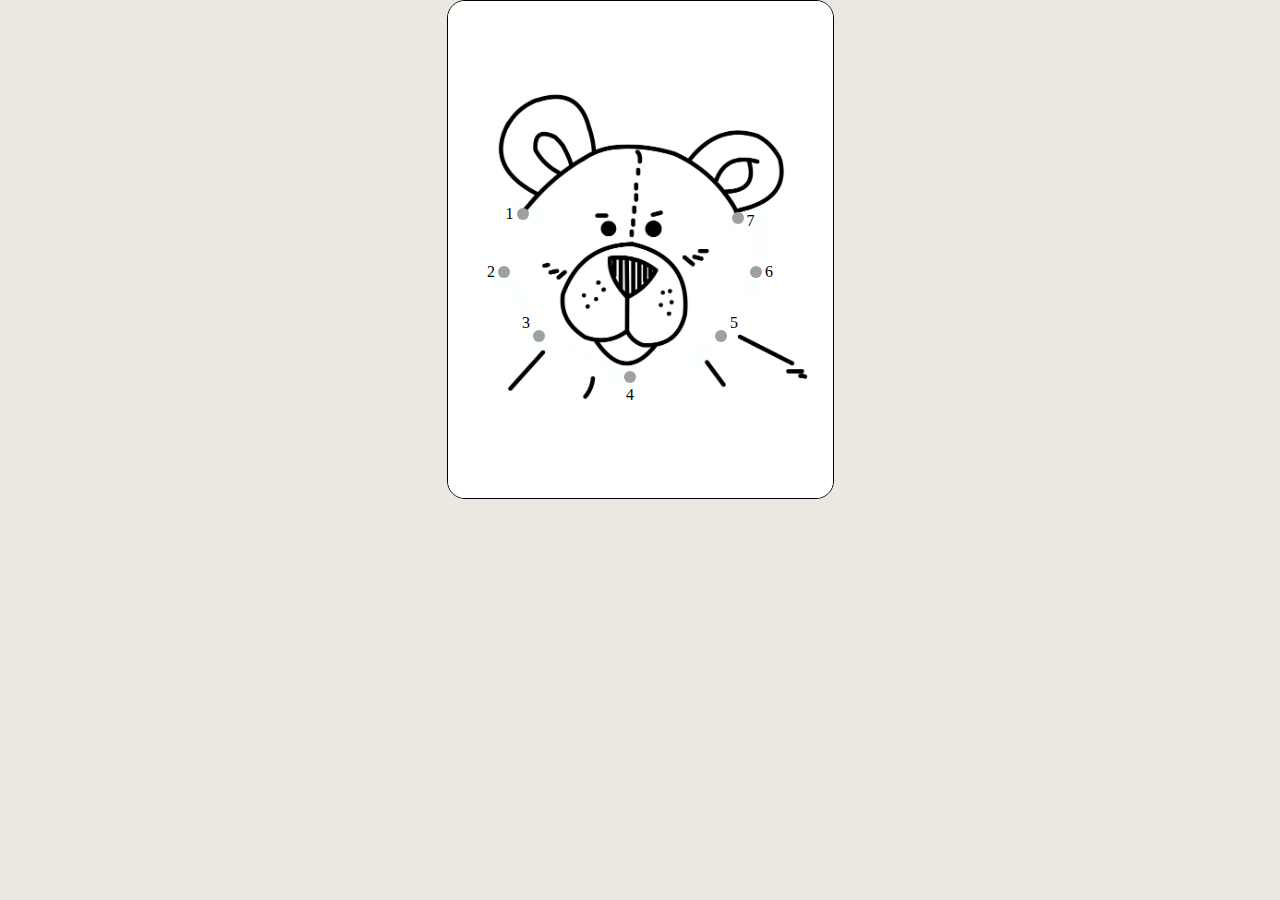
<file: index.html>
<!DOCTYPE html>
<html lang="en">
  <head>
    <meta charset="UTF-8" />
    <meta http-equiv="X-UA-Compatible" content="IE=edge" />
    <meta name="viewport" content="width=device-width, initial-scale=1.0" />
    <title>Dot Diary</title>
    <link rel="stylesheet" href="seven.css" />
  </head>
  <body>
    <section class="card">
      <img src="img/bear.png" class="img"></div>
      <div class="dots">
        <div class="column">
            <p class="num" id="num1">1</p>
            <div class="dot" id="dot1" onclick="click1()"></div>
            <div class="dot seven" id="dot7" onclick="click7()"></div>
            <p class="num seven" id="num7">7</p>
        </div>
        <div class="column">
            <p class="num" id="num2">2</p>
            <div class="dot" id="dot2" onclick="click2()"></div>
            <div class="dot" id="dot6" onclick="click6()"></div>
            <p class="num" id="num6">6</p>
        </div>
        <div class="column">
            <p class="num" id="num3">3</p>
            <div class="dot" id="dot3" onclick="click3()"></div>
            <div class="dot" id="dot5" onclick="click5()"></div>
            <p class="num" id="num5">5</p>
        </div>
        <div class="column">
            <div class="dot" id="dot4" onclick="click4()"></div>
        </div>
        <div class="column">
            <p class="num" id="num4">4</p>
        </div>

      </div>
      <div class="canvases">
        <div class="flex">
          <div class="c12">
            <canvas id="onetwo" width="20" height="60"></canvas>
          </div>
          <div class="c67">
            <canvas id="sixseven" width="20" height="60"></canvas>
          </div>
  
        </div>
        <div class="flex">
          <div class="c23">
            <canvas id="twothree" width="36" height="65"></canvas>
          </div>
          <div class="c56">
            <canvas id="fivesix" width="36" height="65"></canvas>
          </div>

        </div>
        <div class="flex">

          <div class="c34">
            <canvas id="threefour" width="88" height="40"></canvas>
          </div>
          <div class="c45">
            <canvas id="fourfive" width="88" height="40"></canvas>
          </div>
        </div>
        
        
      </div>
    </section>

    <script src="seven.js"></script>
  </body>
</html>
</file>
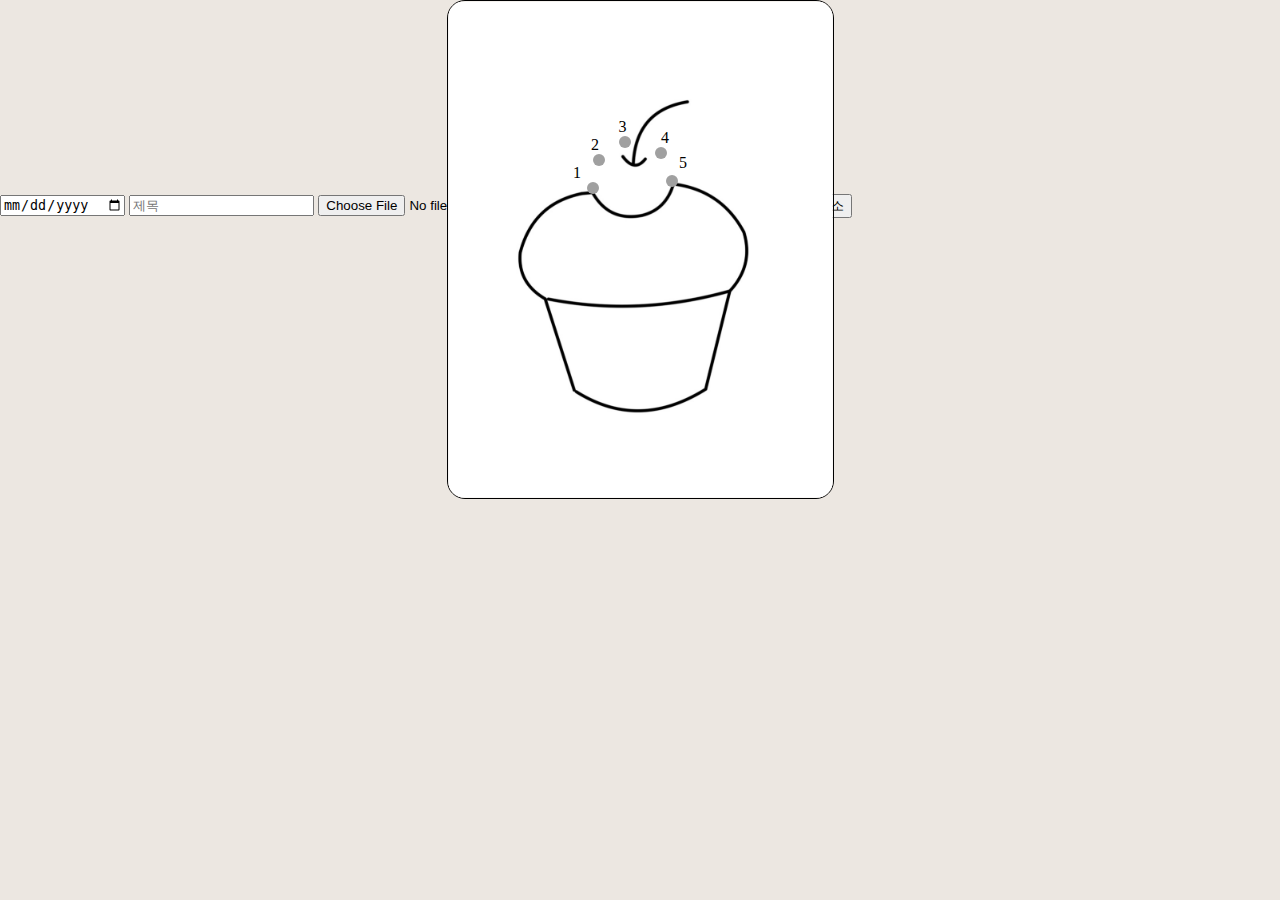
<file: cherry.html>
<!DOCTYPE html>
<html lang="en">
  <head>
    <meta charset="UTF-8" />
    <meta http-equiv="X-UA-Compatible" content="IE=edge" />
    <meta name="viewport" content="width=device-width, initial-scale=1.0" />
    <title>Dot Diary</title>
    <link rel="stylesheet" href="dot.css" />
  </head>
  <body>
    <section class="card">
      <div class="img"></div>
      <div class="dots">
        <div class="column">
          <p class="num" id="num3">3</p>
        </div>
        <div class="column">
          <p class="num" id="num2">2</p>
            <div class="dot" id="dot3" onclick="click3()"></div>
          <p class="num" id="num4">4</p>
        </div>
        <div class="column">
          <p class="num" id="num1">1</p>
            <div class="dot" id="dot2" onclick="click2()"></div>
            <div class="dot" id="dot4" onclick="click4()"></div>

          <p class="num" id="num5">5</p>
        </div>
        <!-- <div class="column">
          <p class="num" id="num1">1</p>
          <p class="num" id="num5">5</p>
        </div> -->
        <div class="column grid">
          <!-- <a href="{url 'detail' blog.id }" id를 직접 숫자로 넣으면 될 듯-->
          <div class="dot" id="dot1" onclick="click1()"></div>
          <div class="dot" id="dot5" onclick="click5()"></div>

        </div>
      </div>
      <div class="canvases">
        <div class="c12">
          <canvas id="onetwo" width="10" height="40"></canvas>
        </div>
        <div class="c23">
          <canvas id="twothree" width="25" height="30"></canvas>
        </div>
        <div class="c34">
          <canvas id="threefour" width="35" height="20"></canvas>
        </div>
        <div class="c45">
          <canvas id="fourfive" width="15" height="30"></canvas>
        </div>
  
      </div>

          <!-- <canvas width="50" height="50"></canvas> -->
      </div>
    </section>
    <section class="input">
      <form action="index.html">
        <input type="date" />
        <input type="text" placeholder="제목" />
        <input type="file" />
        <input type="text" placeholder="내용" />
        <input type="submit" value="저장" id="save" onclick="save()" />
        <input type="reset" value="취소" />
      </form>
  
    </section>

    <script src="dot.js"></script>
  </body>
</html>
</file>
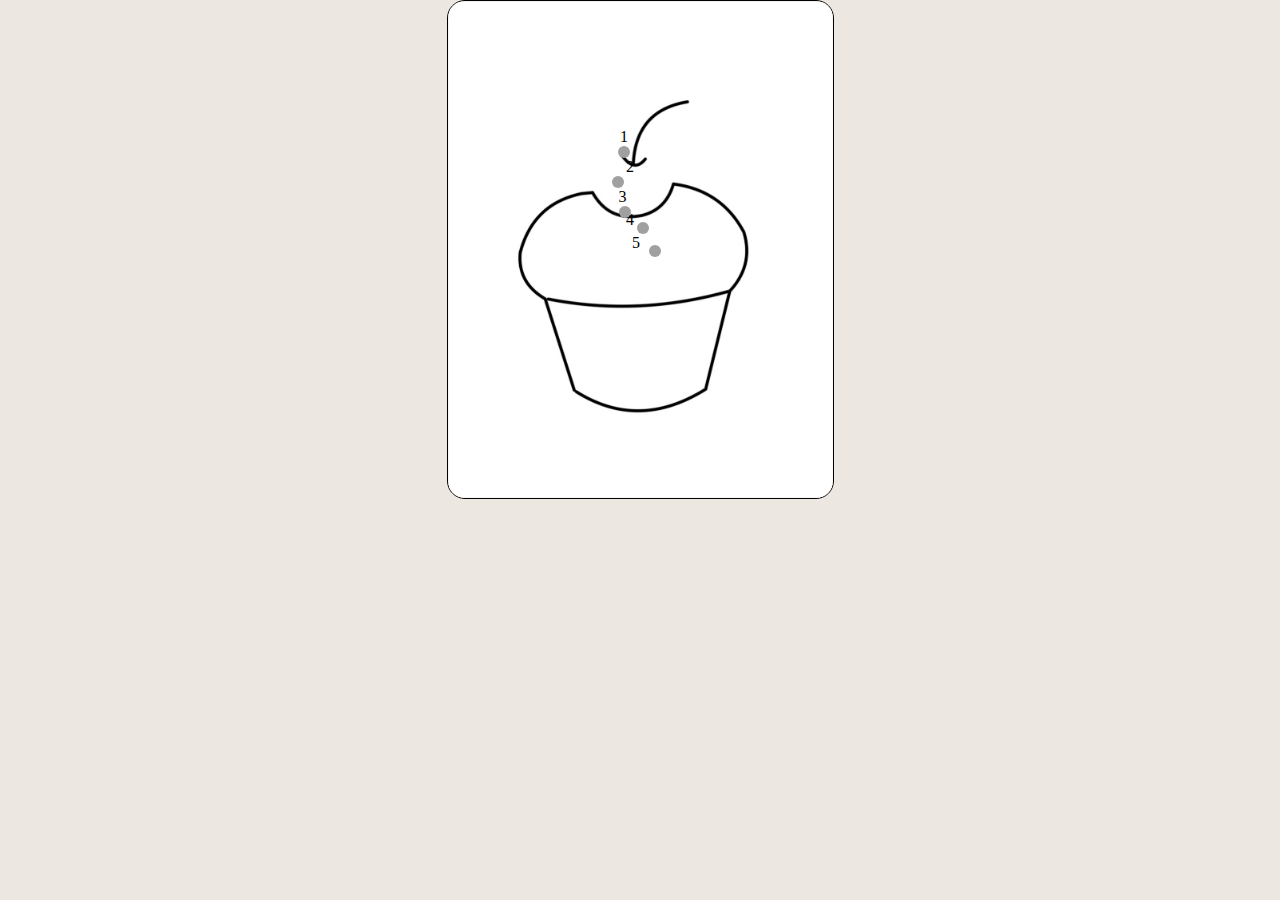
<file: dot.html>
<!DOCTYPE html>
<html lang="en">
  <head>
    <meta charset="UTF-8" />
    <meta http-equiv="X-UA-Compatible" content="IE=edge" />
    <meta name="viewport" content="width=device-width, initial-scale=1.0" />
    <title>Dot Diary</title>
    <link rel="stylesheet" href="dot.css" />
  </head>
  <body>
    <div class="card">
      <div class="img"></div>
      <div class="dots">
        <p class="num" id="num1">1</p>
        <div class="dot" id="dot1"></div>
        <p class="num" id="num2">2</p>
        <div class="dot" id="dot2"></div>
        <p class="num" id="num3">3</p>
        <div class="dot" id="dot3"></div>
        <p class="num" id="num4">4</p>
        <div class="dot" id="dot4"></div>
        <p class="num" id="num5">5</p>
        <div class="dot" id="dot5"></div>
      </div>
    </div>

    <script src="dot.js"></script>
  </body>
</html>
</file>
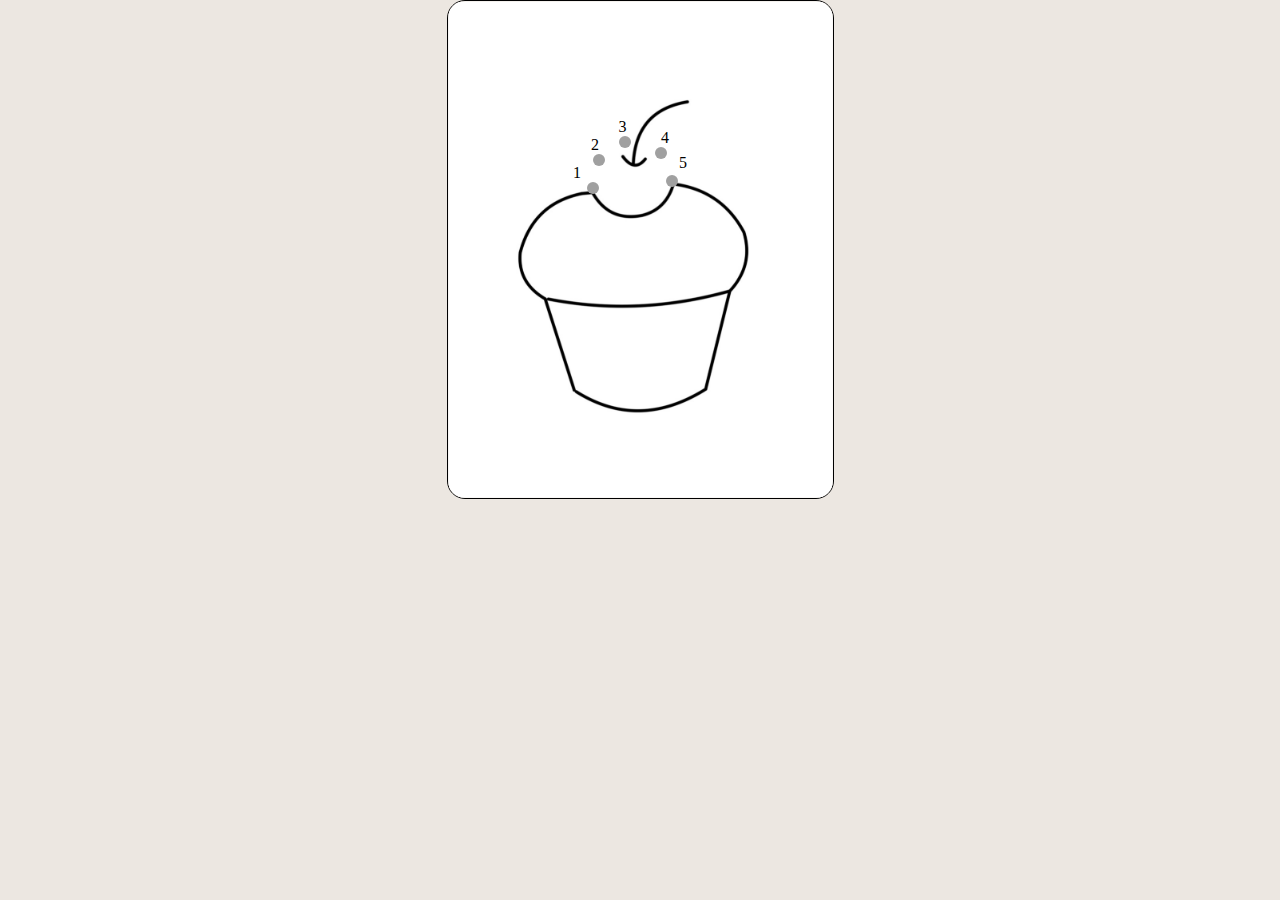
<file: five.html>
<!DOCTYPE html>
<html lang="en">
  <head>
    <meta charset="UTF-8" />
    <meta http-equiv="X-UA-Compatible" content="IE=edge" />
    <meta name="viewport" content="width=device-width, initial-scale=1.0" />
    <title>Dot Diary</title>
    <link rel="stylesheet" href="five.css" />
  </head>
  <body>
    <section class="card">
      <div class="img"></div>
      <div class="dots">
        <div class="column">
          <p class="num" id="num3">3</p>
        </div>
        <div class="column">
          <p class="num" id="num2">2</p>
            <div class="dot" id="dot3" onclick="click3()"></div>
          <p class="num" id="num4">4</p>
        </div>
        <div class="column">
          <p class="num" id="num1">1</p>
            <div class="dot" id="dot2" onclick="click2()"></div>
            <div class="dot" id="dot4" onclick="click4()"></div>

          <p class="num" id="num5">5</p>
        </div>
        <!-- <div class="column">
          <p class="num" id="num1">1</p>
          <p class="num" id="num5">5</p>
        </div> -->
        <div class="column grid">
          <!-- <a href="{url 'detail' blog.id }" id를 직접 숫자로 넣으면 될 듯-->
          <div class="dot" id="dot1" onclick="click1()"></div>
          <div class="dot" id="dot5" onclick="click5()"></div>

        </div>
      </div>
      <div class="canvases">
        <div class="c12">
          <canvas id="onetwo" width="10" height="40"></canvas>
        </div>
        <div class="c23">
          <canvas id="twothree" width="25" height="30"></canvas>
        </div>
        <div class="c34">
          <canvas id="threefour" width="35" height="20"></canvas>
        </div>
        <div class="c45">
          <canvas id="fourfive" width="15" height="30"></canvas>
        </div>
  
      </div>

          <!-- <canvas width="50" height="50"></canvas> -->
      </div>
    </section>
    <!-- <section class="input">
      <form action="index.html">
        <input type="date" />
        <input type="text" placeholder="제목" />
        <input type="file" />
        <input type="text" placeholder="내용" />
        <input type="submit" value="저장" id="save" onclick="save()" />
        <input type="reset" value="취소" />
      </form>
  
    </section> -->

    <script src="five.js"></script>
  </body>
</html>
</file>
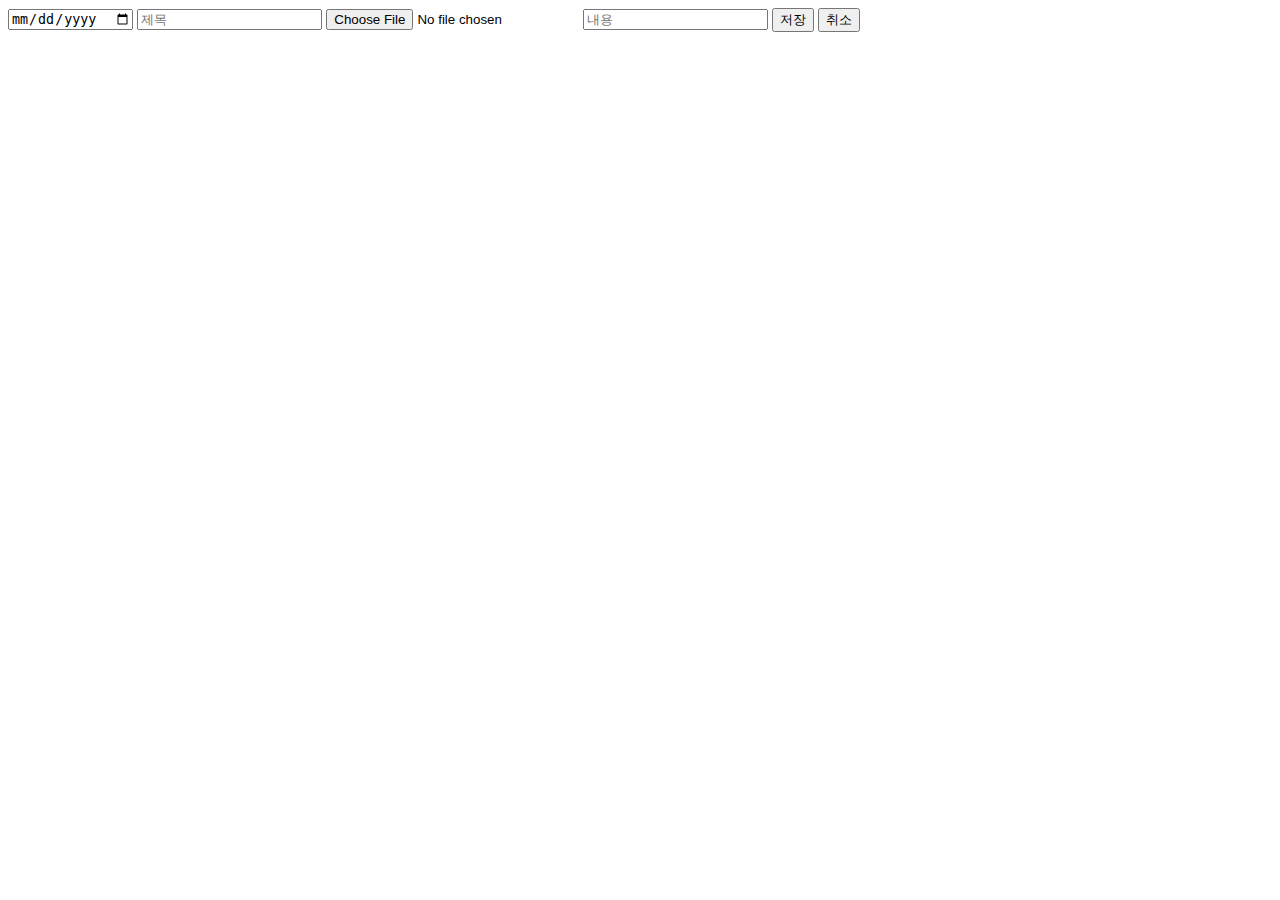
<file: input.html>
<!DOCTYPE html>
<html lang="en">
  <head>
    <meta charset="UTF-8" />
    <meta http-equiv="X-UA-Compatible" content="IE=edge" />
    <meta name="viewport" content="width=device-width, initial-scale=1.0" />
    <title>Document</title>
  </head>
  <body>
    <form action="index.html">
      <input type="date" />
      <input type="text" placeholder="제목" />
      <input type="file" />
      <input type="text" placeholder="내용" />
      <input type="submit" value="저장" />
      <input type="reset" value="취소" />
    </form>
  </body>
</html>
</file>
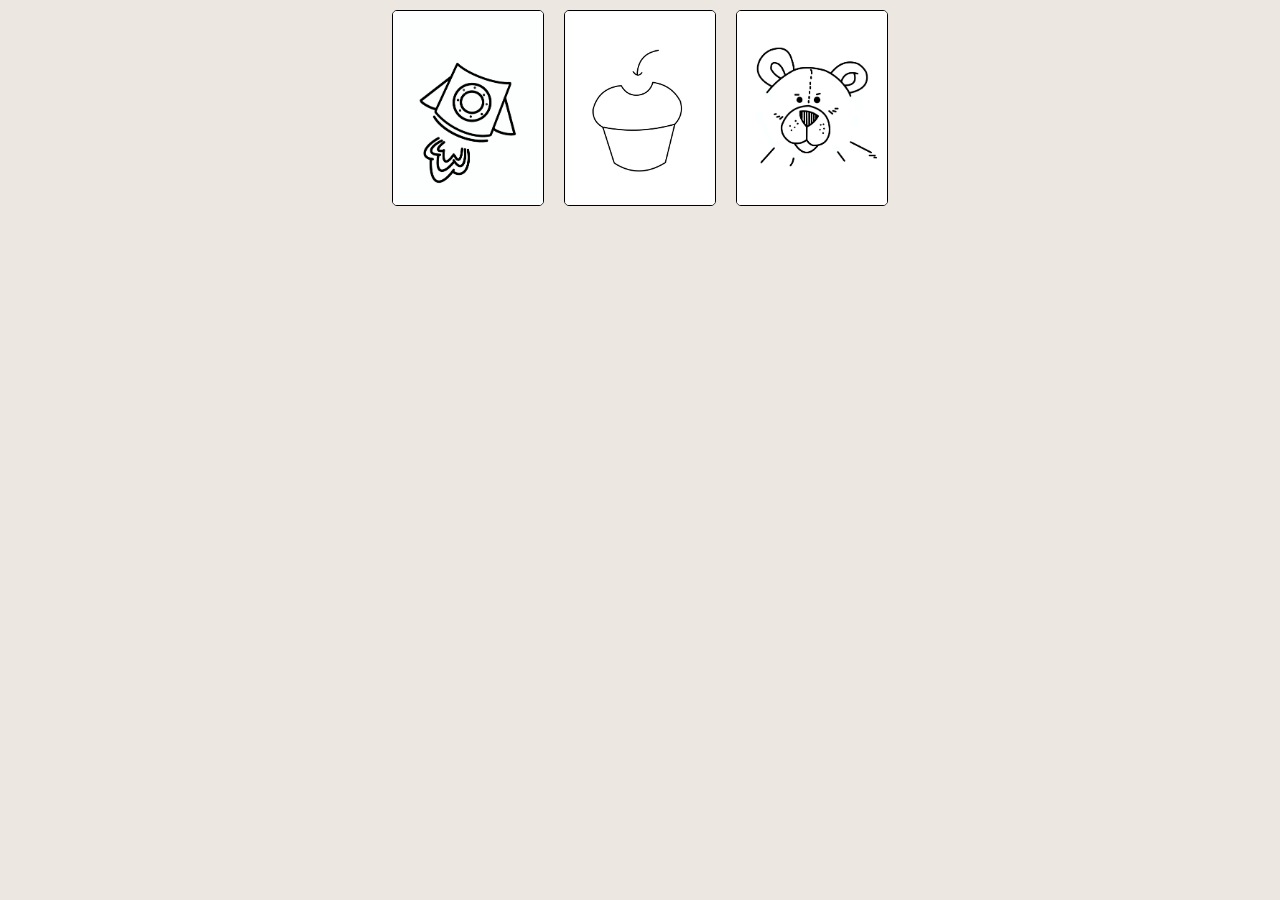
<file: select.html>
<!DOCTYPE html>
<html lang="en">
  <head>
    <meta charset="UTF-8" />
    <meta http-equiv="X-UA-Compatible" content="IE=edge" />
    <meta name="viewport" content="width=device-width, initial-scale=1.0" />
    <link rel="stylesheet" href="select.css" />

    <title>select</title>
  </head>
  <body>
    <div class="cards">
      <img src="img/rocket.png" />
      <img src="img/cherry.png" />
      <img src="img/bear.png" />
    </div>
  </body>
</html>
</file>
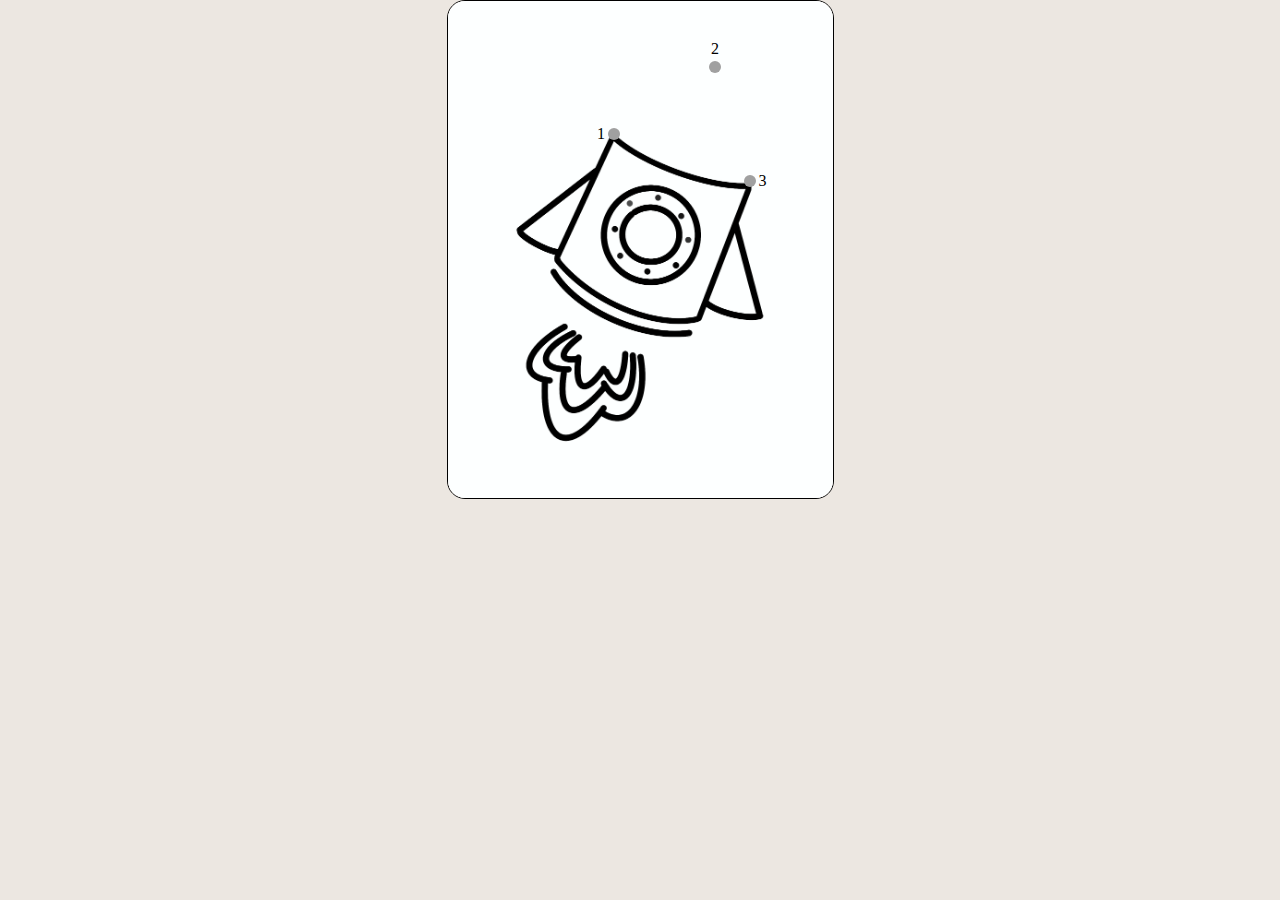
<file: three.html>
<!DOCTYPE html>
<html lang="en">
  <head>
    <meta charset="UTF-8" />
    <meta http-equiv="X-UA-Compatible" content="IE=edge" />
    <meta name="viewport" content="width=device-width, initial-scale=1.0" />
    <title>Dot Diary</title>
    <link rel="stylesheet" href="three.css" />
  </head>
  <body>
    <section class="card">
      <img src="img/rocket.png" class="img"></div>
      <div class="dots">
        <div class="column">
            <p class="num" id="num2">2</p>
        </div>
        <div class="column">
            <div class="dot" id="dot2" onclick="click2()"></div>
        </div>

        <div class="column" id="d1">
            <p class="num" id="num1">1</p>
            <div class="dot" id="dot1" onclick="click1()"></div>
        </div>
        <div class="column" id="d3">
            <div class="dot" id="dot3" onclick="click3()"></div>
            <p class="num" id="num3">3</p>

        </div>
        

      </div>
      <div class="canvases">
          <div class="c12">
            <canvas id="onetwo" width="105" height="70"></canvas>
          </div>
          <div class="c23">
            <canvas id="twothree" width="37" height="120"></canvas>
          </div>
        
      </div>
    </section>

    <script src="three.js"></script>
  </body>
</html>
</file>
<file: seven.css>
body{
    background-color: #ECE7E1;
    
    font-family:'Malgun Gothic';
    font-size:12pt;
    margin: 0px;
    padding: 0px;

}
p{
    margin: 0px;
    padding: 0px;

}
canvas{
    position: relative; 
    z-index: 2;
    margin: 0;
    padding: 0;
}
.canvases{
    position: absolute;
    z-index: 1;
    margin: 0px;
    padding: 0px;
    /* display: flex; */
    justify-content: center;
    margin-left: -20px;
    margin-top: 215px;

    width: 80px;
}
.flex{
    display: flex;
    justify-content: center;
}
.c12{
    width: 20px;
    height: 60px;
    /* margin-top: 20px; */
    margin-right: 107px;

}
.c67{
    width: 20px;
    height: 60px;
    /* margin-top: 20px; */
    margin-left: 107px;

}

.c23{
    width: 36px;
    height: 65px;
    margin-right: 90px;
    margin-top: 1px;
}
.c56{
    width: 36px;
    height: 65px;
    margin-left: 90px;
    margin-top: 1px;

}

.c34{
    width:88px;
    height: 40px;
margin-top: 1px;
margin-right: 1px;
}

.c45{
    width: 88px;
    height: 40px;
    margin-top: 1px;
margin-left: 1px;
}

.dot{
    background-color: rgb(160, 160, 160);
    border-radius: 100%;
    width:12px;
    height: 12px;

    position: relative; 
    z-index: 2;
    cursor: pointer;
    margin: 3px;
}
.img{
    position: absolute; 
    z-index: 1;
    width: 385px;
    border-radius: 2vh;
    border: solid 1px black;
    align-items: center;

}
.input{
    display: none;
}
.card{
    display: flex;
    justify-content: center;

}
.dots{
    display: flex;
    justify-content: center;
    align-items: center;
    margin-left: -20px;
    margin-top: 205px;

    flex-direction: column;

    position: relative;
    z-index: 3;
}
.num{ 
    position: relative; 
    z-index: 2;
}
.column{
    display: flex;
    margin-bottom: 33px;
}
#dot1{
    margin-right: 100px;
}
#dot7{
    margin-left: 103px;
}
#dot2{
    margin-right:120px;
}
#dot6{
    margin-left: 120px;
}
#dot3{
    margin-right:85px;
    margin-top: 16px;
}
#dot5{
    margin-left: 85px;
    margin-top: 16px;

}
#dot4{
    margin-top: -7px;

}
#num4{
    margin-top: -33px;
}
.seven{
    margin-top: 7px;
}


/* 1590px 이상 */
@media (min-width:1590px) {
    .dots{
        margin-top: 208px;
    }
    #dot1{
        margin-top: -1px;
    } 
}

/* 1350px 이하 */
@media (max-width:1350px) {
   #canvases{
    margin-left: -10px;
   }
  
}
</file>
<file: dot.css>
body{
    background-color: #ECE7E1;
    
    font-family:'Malgun Gothic';
    font-size:12pt;
    margin: 0px;
    padding: 0px;

}
p{
    margin: 0px;
    padding: 0px;

}
canvas{
    position: relative; 
    z-index: 2;
    margin: 0;
    padding: 0;
}
.canvases{
    position: absolute;
    z-index: 1;
    margin: 0px;
    padding: 0px;
    display: flex;
    justify-content: center;
    margin-left: -20px;
    margin-top: 138px;

    width: 80px;
    /* margin-top: 118px;
    width: 50px;
    height: 50px; */
}

.c12{
    width: 10px;
    height: 40px;
    /* margin-left: 40px; */
    margin-top: 20px;
}
.c23{
    width: 25px;
    height: 30px;
    /* margin-left: -50px;
    margin-top: 20px; */

}
.c34{
    width: 35px;
    height: 20px;

}
.c45{
    width: 15px;
    height: 30px;
    margin-top: 20px;
}

.dot{
    background-color: rgb(160, 160, 160);
    border-radius: 100%;
    /* width:1vh;
    height: 1vh; */
    width:12px;
    height: 12px;

    position: relative; 
    z-index: 2;
    /* margin: 0.1vh; */
    cursor: pointer;
}
.img{
    content: url(img/cherry.png);
    position: absolute; 
    z-index: 1;
    /* width: 50vh; */
    width: 385px;
    border-radius: 2vh;
    border: solid 1px black;
    align-items: center;

}
.card{
    display: flex;
    justify-content: center;
    /* align-items: center; */
    /* margin-top:10vh; */
    /* margin-left:60vh; */
    /* flex-wrap: nowrap;
    flex-direction: row; */
}
.dots{
    display: flex;
    justify-content: center;
    align-items: center;
    margin-left: -20px;
    /* margin-top: 16vh; */
    margin-top: 118px;

    flex-direction: column;
    /* width:15vh; */
    /* position: absolute;
    z-index: 1; */
    position: relative;
    z-index: 3;
}
.num{ 
    position: relative; 
    z-index: 2;
}
.column{
    display: flex;
}
/* #dot1{
    margin-right:2vh;
    margin-left: 0.5vh;
}
#dot5{
    margin-left:7.5vh;
    margin-top: -1vh;
}
#dot2{
    margin-right: 3.3vh;
}
#dot4{
    margin-left: 3.5vh;
    margin-top: -1vh;
}
#dot3{
    margin: 0vh 3.5vh;
}
#num1{
    margin-right: 6vh;
}
#num5{
    margin-left: 6vh;
    margin-top: -1vh;
}
#num4{
    margin-top: -1vh;
} */
#dot1{
    /* margin-right:17px;
    margin-left: 5px; */


    margin-right:17px;
    margin-left: 5px;

}
#dot5{
    /* margin-left:56px;
    margin-top: -7px; */


    margin-left:50px;
    margin-top: -7px;
}
#dot2{
    margin-right: 25px;
}
#dot4{
    margin-left: 25px;
    margin-top: -7px;
}
#dot3{
    margin: 0px 30px 0px 20px;
}
#num3{
    margin-right: 15px;
}

#num1{
    /* margin-right: 45px; */

    margin-right: 12px;
    margin-top: 10px;

}
#num5{
    /* margin-left: 45px;
    margin-top: -7px; */

    margin-left: 12px;

}
#num4{
    margin-top: -7px;
}
/* .grid{
    display: grid;
    grid-template-columns: 4fr 6fr;
} */

/* 1440px */
@media (min-width:1520px) {
    #dot1{
        margin-left: 10px;
    }
    .dots{
        margin-top: 115px;
        margin-right: 5px;
    }
    body{
        background-color: #ECE7E1;
        
        font-family:'Malgun Gothic';
        /* font-size:11pt; */
    }
    .canvases{
        position: absolute;
        z-index: 1;
        margin: 0px;
        padding: 0px;
        display: flex;
        justify-content: center;
        margin-left: -22px;
        margin-top: 136px;
        width: 80px;
    }
    
}

/* 1600px */
@media (min-width:1590px) {
    #dot1{
        margin-left: 10px;
    }
    .dots{
        margin-top: 118px;
        margin-right: 5px;
    }
    body{
        background-color: #ECE7E1;
        
        font-family:'Malgun Gothic';
    }
    .canvases{
        position: absolute;
        z-index: 1;
        margin: 0px;
        padding: 0px;
        display: flex;
        justify-content: center;
        margin-left: -20px;
        margin-top: 138px;

        width: 80px;
    }
    
    
}

/* 1200px */
@media (max-width:1250px) {
    #dot1{
        margin-left: 10px;
    }
    .dots{
        margin-top: 115px;
        margin-right: 5px;
    }
    body{
        background-color: #ECE7E1;
        
        font-family:'Malgun Gothic';
    }
    .canvases{
        position: absolute;
        z-index: 1;
        margin: 0px;
        padding: 0px;
        display: flex;
        justify-content: center;
        margin-left: -20px;
        margin-top: 135px;

        width: 80px;
    }
    
    
}
</file>
<file: five.css>
body{
    background-color: #ECE7E1;
    
    font-family:'Malgun Gothic';
    font-size:12pt;
    margin: 0px;
    padding: 0px;

}
p{
    margin: 0px;
    padding: 0px;

}
canvas{
    position: relative; 
    z-index: 2;
    margin: 0;
    padding: 0;
}
.canvases{
    position: absolute;
    z-index: 1;
    margin: 0px;
    padding: 0px;
    display: flex;
    justify-content: center;
    margin-left: -20px;
    margin-top: 138px;

    width: 80px;
    /* margin-top: 118px;
    width: 50px;
    height: 50px; */
}

.c12{
    width: 10px;
    height: 40px;
    /* margin-left: 40px; */
    margin-top: 20px;
}
.c23{
    width: 25px;
    height: 30px;
    /* margin-left: -50px;
    margin-top: 20px; */

}
.c34{
    width: 35px;
    height: 20px;

}
.c45{
    width: 15px;
    height: 30px;
    margin-top: 20px;
}

.dot{
    background-color: rgb(160, 160, 160);
    border-radius: 100%;
    /* width:1vh;
    height: 1vh; */
    width:12px;
    height: 12px;

    position: relative; 
    z-index: 2;
    /* margin: 0.1vh; */
    cursor: pointer;
}
.img{
    content: url(img/cherry.png);
    position: absolute; 
    z-index: 1;
    /* width: 50vh; */
    width: 385px;
    border-radius: 2vh;
    border: solid 1px black;
    align-items: center;

}
.input{
    display: none;
}
.card{
    display: flex;
    justify-content: center;
    /* align-items: center; */
    /* margin-top:10vh; */
    /* margin-left:60vh; */
    /* flex-wrap: nowrap;
    flex-direction: row; */
}
.dots{
    display: flex;
    justify-content: center;
    align-items: center;
    margin-left: -20px;
    /* margin-top: 16vh; */
    margin-top: 118px;

    flex-direction: column;
    /* width:15vh; */
    /* position: absolute;
    z-index: 1; */
    position: relative;
    z-index: 3;
}
.num{ 
    position: relative; 
    z-index: 2;
}
.column{
    display: flex;
}
/* #dot1{
    margin-right:2vh;
    margin-left: 0.5vh;
}
#dot5{
    margin-left:7.5vh;
    margin-top: -1vh;
}
#dot2{
    margin-right: 3.3vh;
}
#dot4{
    margin-left: 3.5vh;
    margin-top: -1vh;
}
#dot3{
    margin: 0vh 3.5vh;
}
#num1{
    margin-right: 6vh;
}
#num5{
    margin-left: 6vh;
    margin-top: -1vh;
}
#num4{
    margin-top: -1vh;
} */
#dot1{
    /* margin-right:17px;
    margin-left: 5px; */


    margin-right:17px;
    margin-left: 5px;

}
#dot5{
    /* margin-left:56px;
    margin-top: -7px; */


    margin-left:50px;
    margin-top: -7px;
}
#dot2{
    margin-right: 25px;
}
#dot4{
    margin-left: 25px;
    margin-top: -7px;
}
#dot3{
    margin: 0px 30px 0px 20px;
}
#num3{
    margin-right: 15px;
}

#num1{
    /* margin-right: 45px; */

    margin-right: 12px;
    margin-top: 10px;

}
#num5{
    /* margin-left: 45px;
    margin-top: -7px; */

    margin-left: 12px;

}
#num4{
    margin-top: -7px;
}
/* .grid{
    display: grid;
    grid-template-columns: 4fr 6fr;
} */

/* 1440px */
@media (min-width:1520px) {
    #dot1{
        margin-left: 10px;
    }
    .dots{
        margin-top: 115px;
        margin-right: 5px;
    }
    body{
        background-color: #ECE7E1;
        
        font-family:'Malgun Gothic';
        /* font-size:11pt; */
    }
    .canvases{
        position: absolute;
        z-index: 1;
        margin: 0px;
        padding: 0px;
        display: flex;
        justify-content: center;
        margin-left: -22px;
        margin-top: 136px;
        width: 80px;
    }
    
}

/* 1600px */
@media (min-width:1590px) {
    #dot1{
        margin-left: 10px;
    }
    .dots{
        margin-top: 118px;
        margin-right: 5px;
    }
    body{
        background-color: #ECE7E1;
        
        font-family:'Malgun Gothic';
    }
    .canvases{
        position: absolute;
        z-index: 1;
        margin: 0px;
        padding: 0px;
        display: flex;
        justify-content: center;
        margin-left: -20px;
        margin-top: 138px;

        width: 80px;
    }
    
    
}

/* 1200px */
@media (max-width:1250px) {
    #dot1{
        margin-left: 10px;
    }
    .dots{
        margin-top: 115px;
        margin-right: 5px;
    }
    body{
        background-color: #ECE7E1;
        
        font-family:'Malgun Gothic';
    }
    .canvases{
        position: absolute;
        z-index: 1;
        margin: 0px;
        padding: 0px;
        display: flex;
        justify-content: center;
        margin-left: -20px;
        margin-top: 135px;

        width: 80px;
    }
    
    
}
</file>
<file: select.css>
body{
    background-color: #ECE7E1;
    
    font-family:'Malgun Gothic';
    font-size:12pt;
    margin: 0px;
    padding: 0px;

}
.cards{
    display: flex;
    justify-content: center;
}
img{
    width: 150px;
    margin: 10px;
    border: 1px solid black;
    border-radius: 5px;
}
</file>
<file: three.css>
body{
    background-color: #ECE7E1;
    
    font-family:'Malgun Gothic';
    font-size:12pt;
    margin: 0px;
    padding: 0px;

}
p{
    margin: 0px;
    padding: 0px;

}
canvas{
    position: relative; 
    z-index: 2;
    margin: 0;
    padding: 0;
}
.canvases{
    position: absolute;
    z-index: 1;
    margin: 0px;
    padding: 0px;
    display: flex;
    justify-content: center;

    width: 80px;
    margin-top: 68px;
    margin-left: 22px;
}

.c12{
    width: 105px;
    height: 70px;
    margin-left: 60px
}

.c23{
    width: 37px;
    height: 120px;
}


.dot{
    background-color: rgb(160, 160, 160);
    border-radius: 100%;
    width:12px;
    height: 12px;

    position: relative; 
    z-index: 2;
    cursor: pointer;
    margin: 3px;
}
.img{
    position: absolute; 
    z-index: 1;
    width: 385px;
    border-radius: 2vh;
    border: solid 1px black;
    align-items: center;

}
.input{
    display: none;
}
.card{
    display: flex;
    justify-content: center;

}
.dots{
    display: flex;

    /* justify-content: right;
    text-align: right; */
    align-items: center;
    margin-left: 150px;
    margin-top: 40px;

    flex-direction: column;

    position: relative;
    z-index: 3;
}
.num{ 
    position: relative; 
    z-index: 2;
}
.column{
    display: flex;
}
#d1{
    margin-right: 210px;
    margin-top: 49px;
}

#d3{
    margin-left: 77px;
    margin-top: 29px;
}




/* 1590px 이상 */
@media (min-width:1590px) {
    .dots{
        margin-top: 40px;
    }
    #dot1{
        margin-top: 3px;
    } 
}

/* 1400px 이하
@media (max-width:1400px) {
   #dot4{
    margin-top: -1px;
   }
  
} */
</file>
